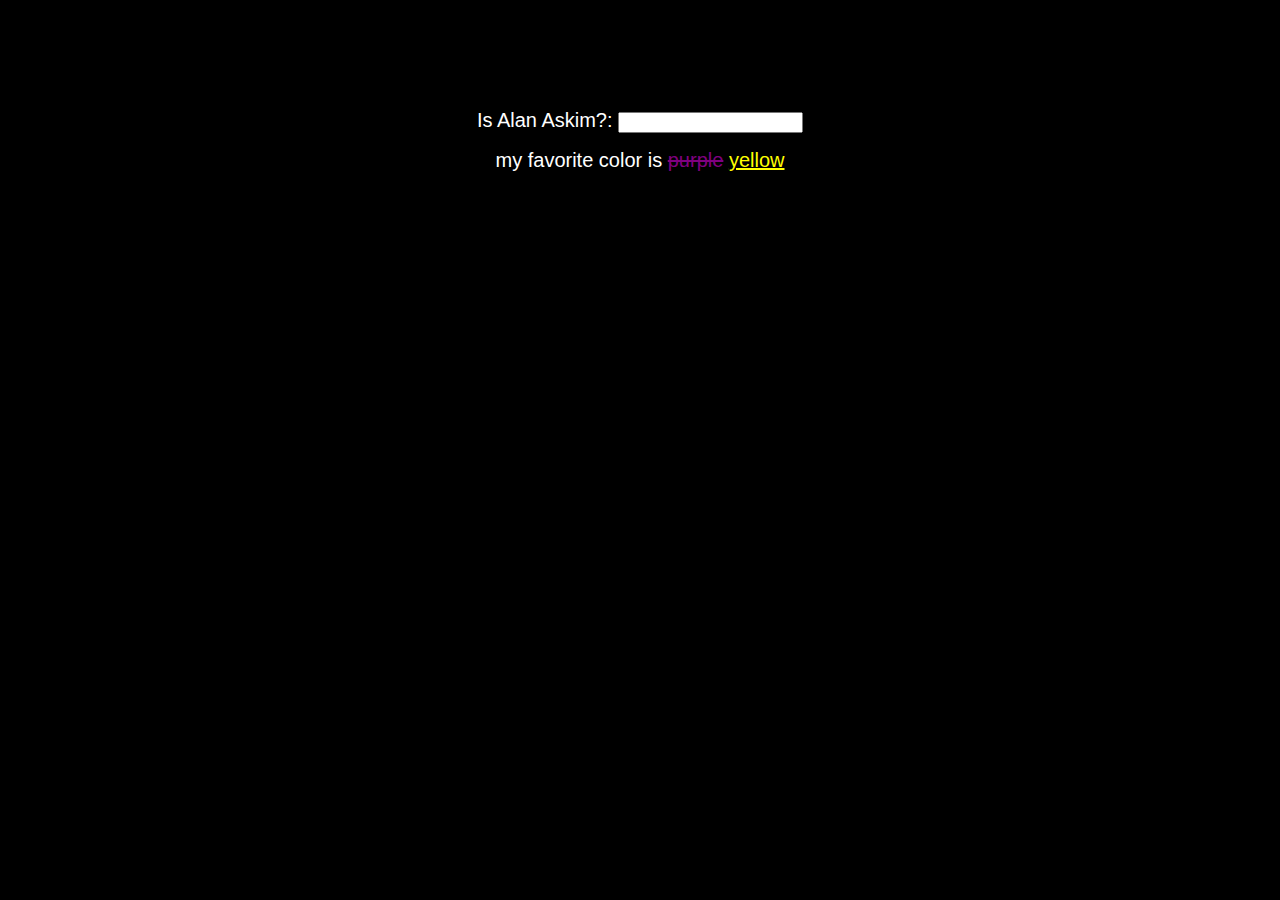
<file: index.html>
 <!DOCTYPE html>
<html>
  <head>
    <meta name="viewport" content="width=device-width, initial-scale=1.0">
    <meta charset="utf-8">
    <title>gallery</title>
    <link rel="stylesheet" type="text/css" href="resources/css/reset.css">
    <link rel="stylesheet" type="text/css" href="resources/css/style.css">
  </head>                                                                                                                                                                                                                                                                                                                                                                                                                                                       

  <body>

  <form>
    Is Alan Askim?: <input type="text" name="city">
  </form>

  <p> my favorite color is <del>purple</del> <ins>yellow</ins> </p>
















  </body>
  </html>
</file>
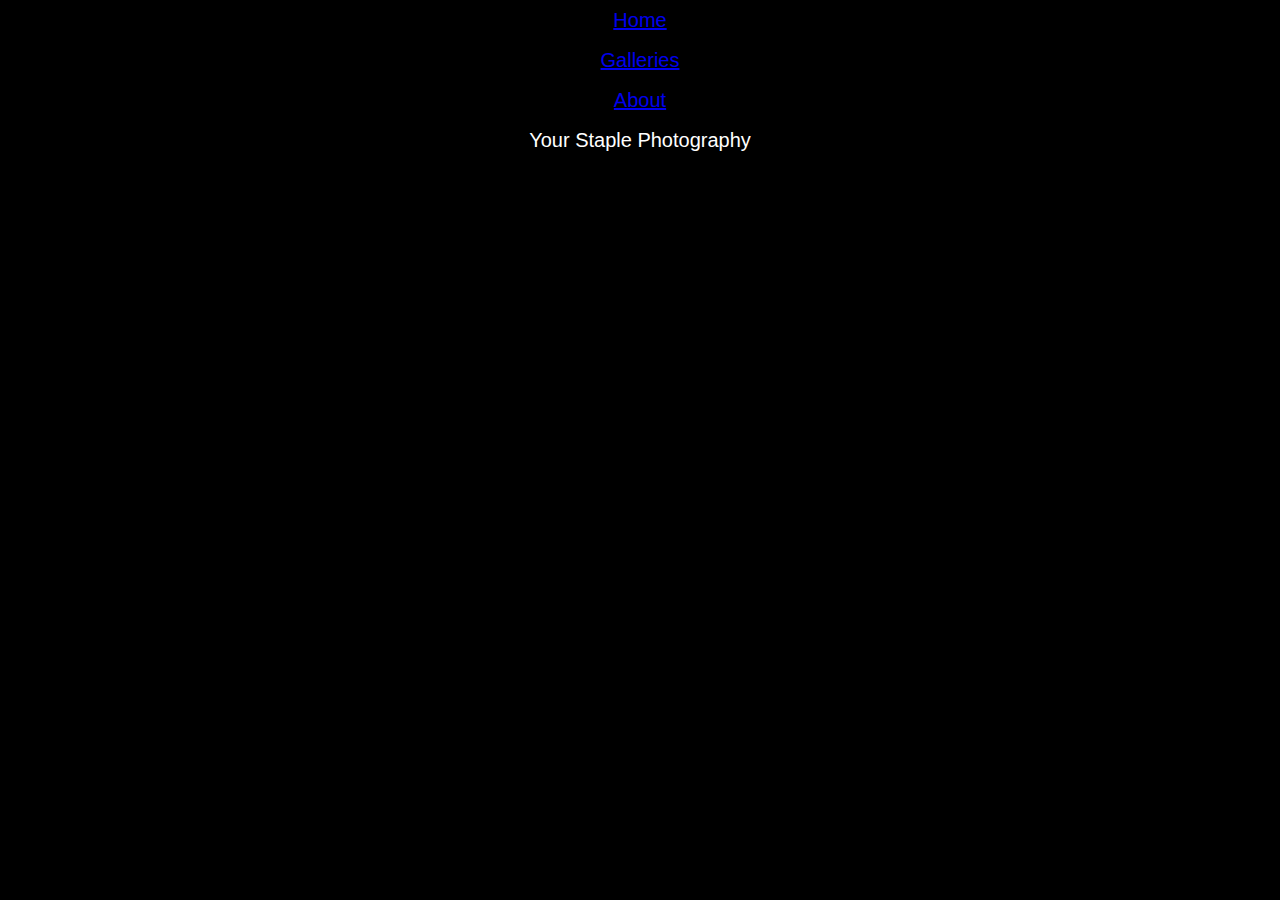
<file: taiwan.html>
<!DOCTYPE html>
<html>
  <head>
    <meta name="viewport" content="width=device-width, initial-scale=1.0">
    <meta charset="utf-8">
    <title>taiwan</title>
    <link rel="stylesheet" type="text/css" href="resources/css/reset.css">
    <link rel="stylesheet" type="text/css" href="resources/css/style.css">
  </head>
  <body>
    <header>
      <nav>
        <a href="index.html"><h3 class="home">Home</h3></a>
        <a href="#"><h3 class="gallerys">Galleries</h3></a>
        <a href="#"><h3 class="about">About</h3></a>
      </nav>
      <h1>Your Staple Photography</h1>
    </header>
  </body>
</html>
</file>
<file: resources/css/style.css>
body{
  font-size: 20px;
  line-height: 2;
  font-family: sans-serif;
  background-color: black;
  color: white;
  text-align: center;
}

del{
  color: purple;
}

ins{
  color: yellow;
}

form{
  margin-top: 100px;
}
</file>
